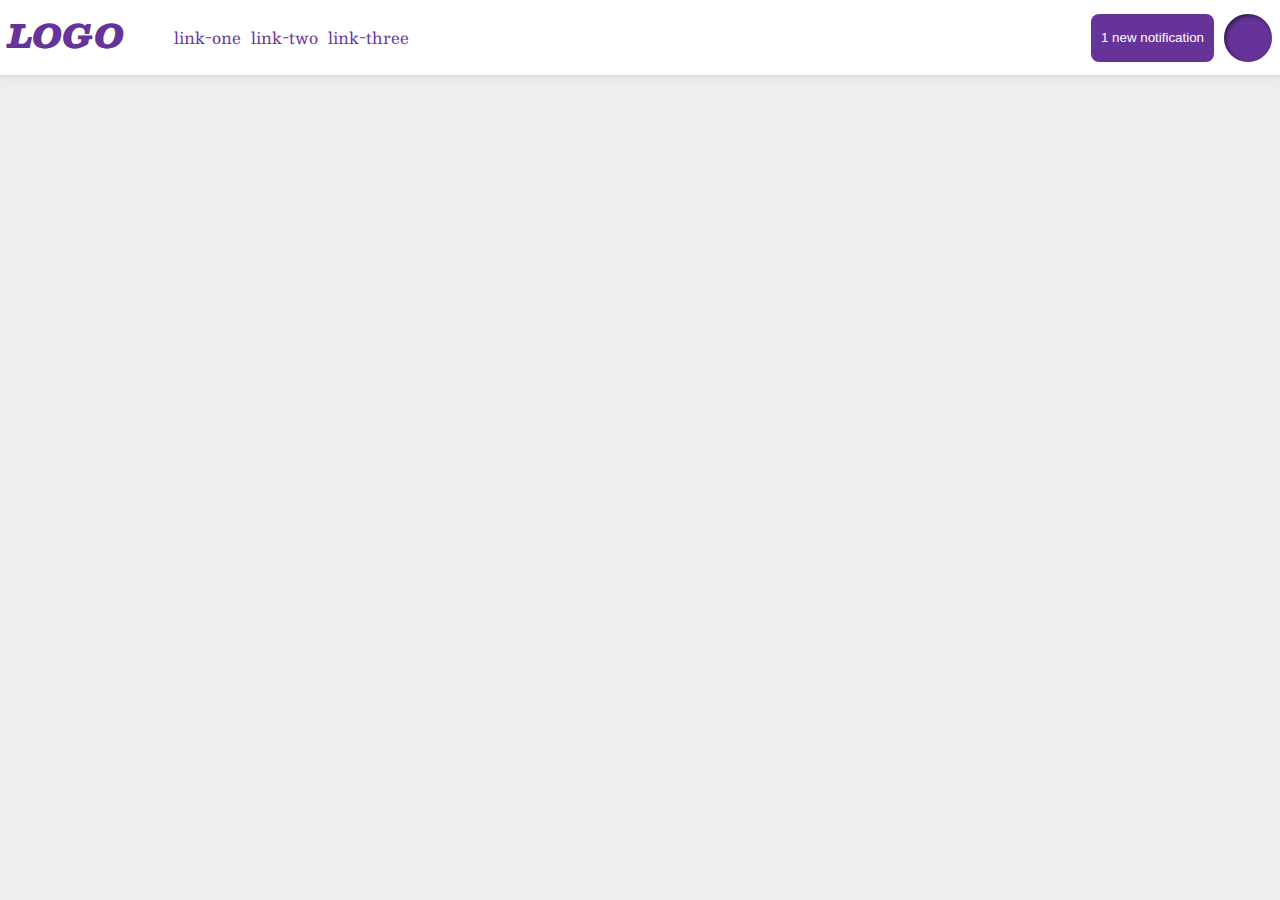
<file: flex/03-flex-header-2/index.html>
<!DOCTYPE html>
<html lang="en">
  <head>
    <meta charset="UTF-8">
    <meta http-equiv="X-UA-Compatible" content="IE=edge">
    <meta name="viewport" content="width=device-width, initial-scale=1.0">
    <title>Flex Header 2</title>
    <link rel="stylesheet" href="style.css">
  </head>
  <body>
    <div class="header">
      <div class="left">
        <div class="logo">
          LOGO
        </div>
        <ul class="links">
          <li><a href="https://google.com">link-one</a></li>
          <li><a href="https://google.com">link-two</a></li>
          <li><a href="https://google.com">link-three</a></li>
        </ul>
      </div>
      <div class="right">
        <button class="notifications">
          1 new notification
        </button>
        <div class="profile-image"></div>
      </div>
    </div>
  </body>
</html>
</file>
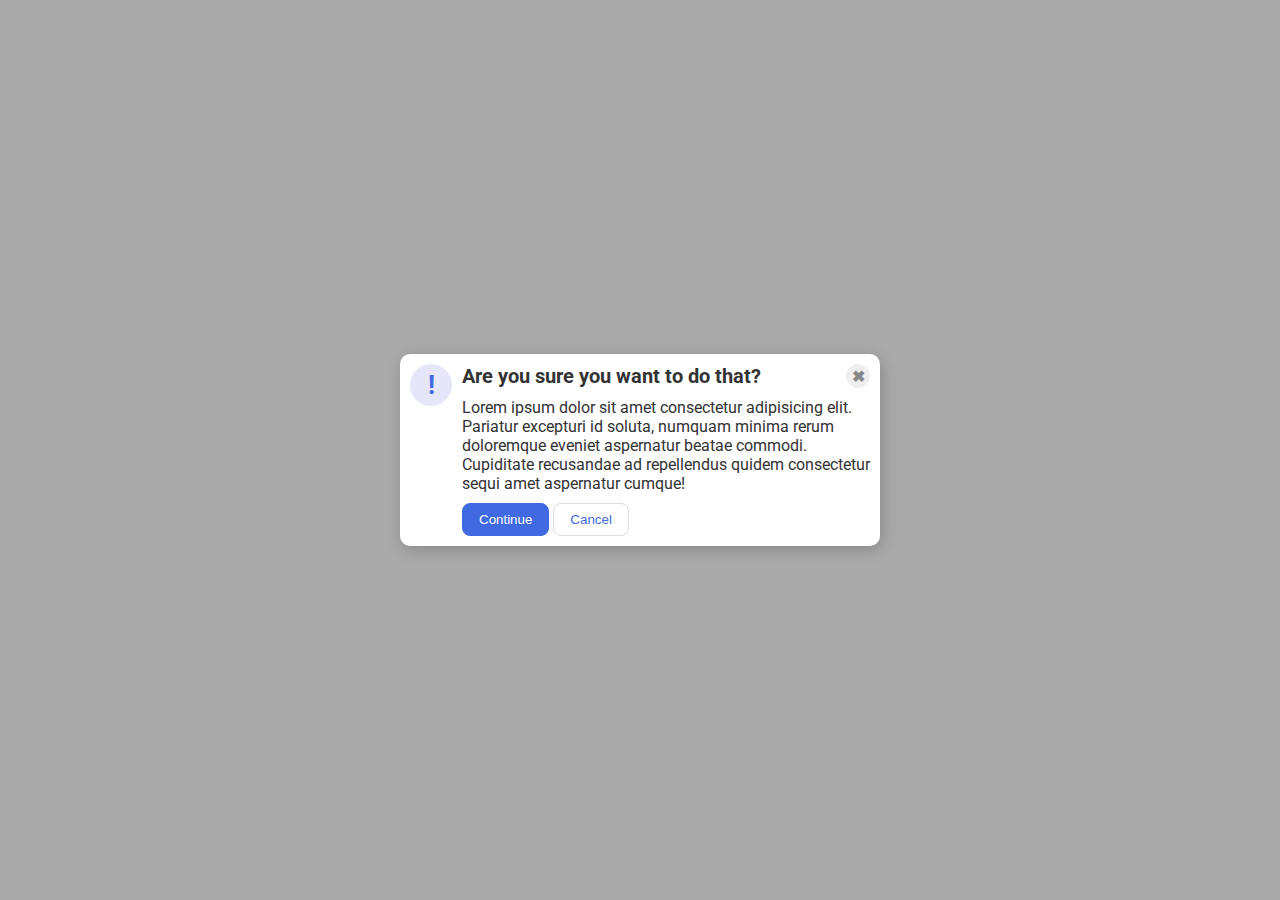
<file: flex/05-flex-modal/index.html>
<!DOCTYPE html>
<html lang="en">
  <head>
    <meta charset="UTF-8">
    <meta http-equiv="X-UA-Compatible" content="IE=edge">
    <meta name="viewport" content="width=device-width, initial-scale=1.0">
    <link rel="stylesheet" href="style.css">
    <title>Modal</title>
  </head>
  <body>
    <div class="modal">
      <div class="icon">!</div>
      <div class="container">
        <div class="container2">
          <div class="header">Are you sure you want to do that?</div>
          <button class="close-button">✖</button>
        </div>
        <div class="text">Lorem ipsum dolor sit amet consectetur adipisicing elit. Pariatur excepturi id soluta, numquam minima rerum doloremque eveniet aspernatur beatae commodi. Cupiditate recusandae ad repellendus quidem consectetur sequi amet aspernatur cumque!</div>
        <div class="buttons">
          <button class="continue">Continue</button>
          <button class="cancel">Cancel</button>
        </div>
      </div>
    </div>
  </body>
</html>
</file>
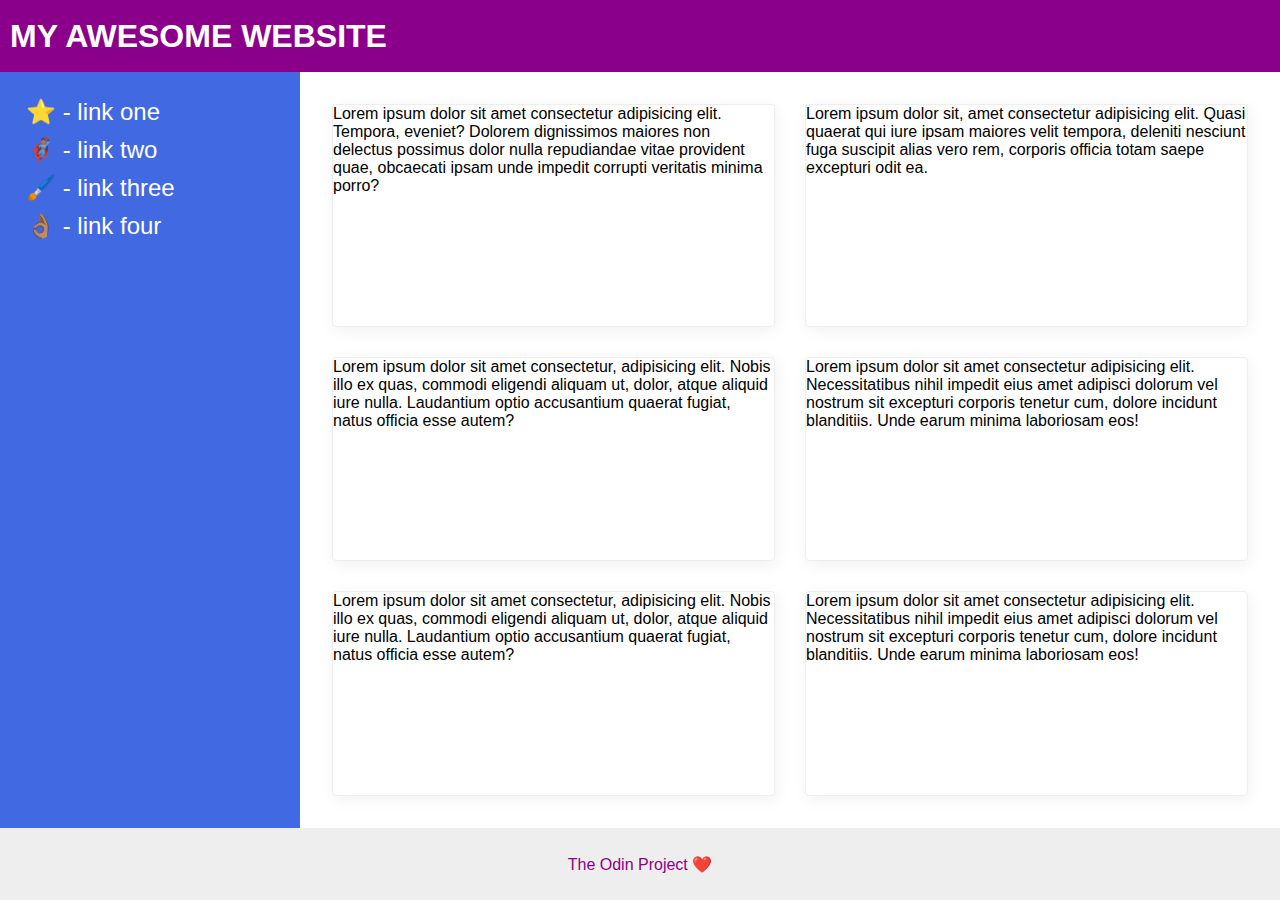
<file: flex/07-flex-layout-2/index.html>
<!DOCTYPE html>
<html lang="en">
  <head>
    <meta charset="UTF-8">
    <meta http-equiv="X-UA-Compatible" content="IE=edge">
    <meta name="viewport" content="width=device-width, initial-scale=1.0">
    <title>The Holy Grail</title>
    <link rel="stylesheet" href="style.css">
  </head>
  <body>
    <div class="header">
      MY AWESOME WEBSITE
    </div>
    <div class="main">
      <div class="sidebar">
        <ul>
          <li><a href="#">⭐ - link one</a></li>
          <li><a href="#">🦸🏽‍♂️ - link two</a></li>
          <li><a href="#">🖌️ - link three</a></li>
          <li><a href="#">👌🏽 - link four</a></li>
        </ul>
      </div>
      <div class="cards">
        <div class="card">Lorem ipsum dolor sit amet consectetur adipisicing elit. Tempora, eveniet? Dolorem dignissimos maiores non delectus possimus dolor nulla repudiandae vitae provident quae, obcaecati ipsam unde impedit corrupti veritatis minima porro?</div>
        <div class="card">Lorem ipsum dolor sit, amet consectetur adipisicing elit. Quasi quaerat qui iure ipsam maiores velit tempora, deleniti nesciunt fuga suscipit alias vero rem, corporis officia totam saepe excepturi odit ea.</div>
        <div class="card">Lorem ipsum dolor sit amet consectetur, adipisicing elit. Nobis illo ex quas, commodi eligendi aliquam ut, dolor, atque aliquid iure nulla. Laudantium optio accusantium quaerat fugiat, natus officia esse autem?</div>
        <div class="card">Lorem ipsum dolor sit amet consectetur adipisicing elit. Necessitatibus nihil impedit eius amet adipisci dolorum vel nostrum sit excepturi corporis tenetur cum, dolore incidunt blanditiis. Unde earum minima laboriosam eos!</div>
        <div class="card">Lorem ipsum dolor sit amet consectetur, adipisicing elit. Nobis illo ex quas, commodi eligendi aliquam ut, dolor, atque aliquid iure nulla. Laudantium optio accusantium quaerat fugiat, natus officia esse autem?</div>
        <div class="card">Lorem ipsum dolor sit amet consectetur adipisicing elit. Necessitatibus nihil impedit eius amet adipisci dolorum vel nostrum sit excepturi corporis tenetur cum, dolore incidunt blanditiis. Unde earum minima laboriosam eos!</div>
      </div>
    </div>
    <div class="footer">
      The Odin Project ❤️
    </div>
  </body>
</html>
</file>
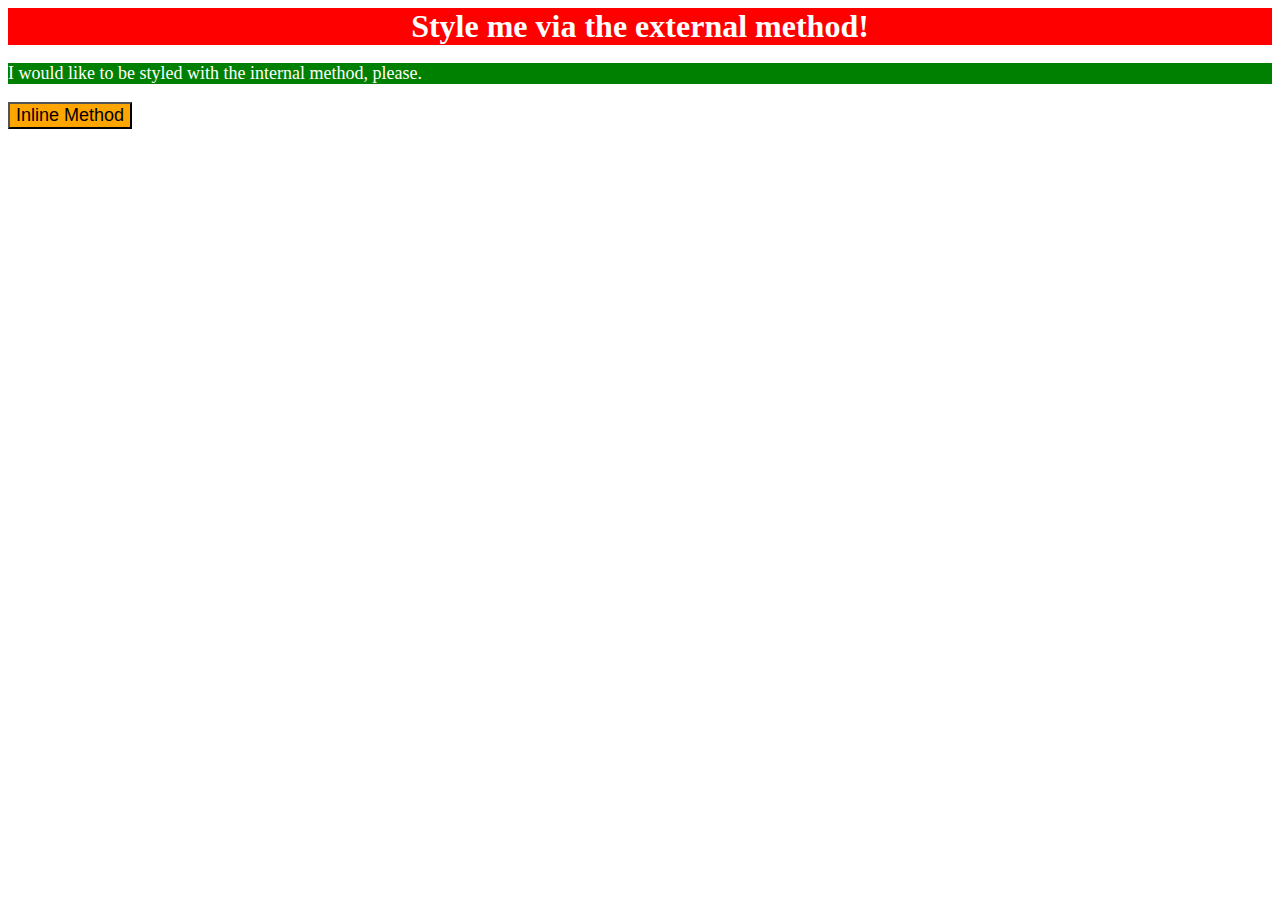
<file: foundations/01-css-methods/index.html>
<!DOCTYPE html>
<html lang="en">
  <head>
    <meta charset="UTF-8">
    <meta http-equiv="X-UA-Compatible" content="IE=edge">
    <meta name="viewport" content="width=device-width, initial-scale=1.0">
    <title>Methods for Adding CSS</title>
    <link rel="stylesheet" href="./style.css">
    <style>
        p {
            color: white;
            background: green;
            font-size: 18px;
        }
    </style>
  </head>
  <body>
    <div>Style me via the external method!</div>
    <p>I would like to be styled with the internal method, please.</p>
    <button style="background: orange; font-size: 18px;">Inline Method</button>
  </body>
</html>
</file>
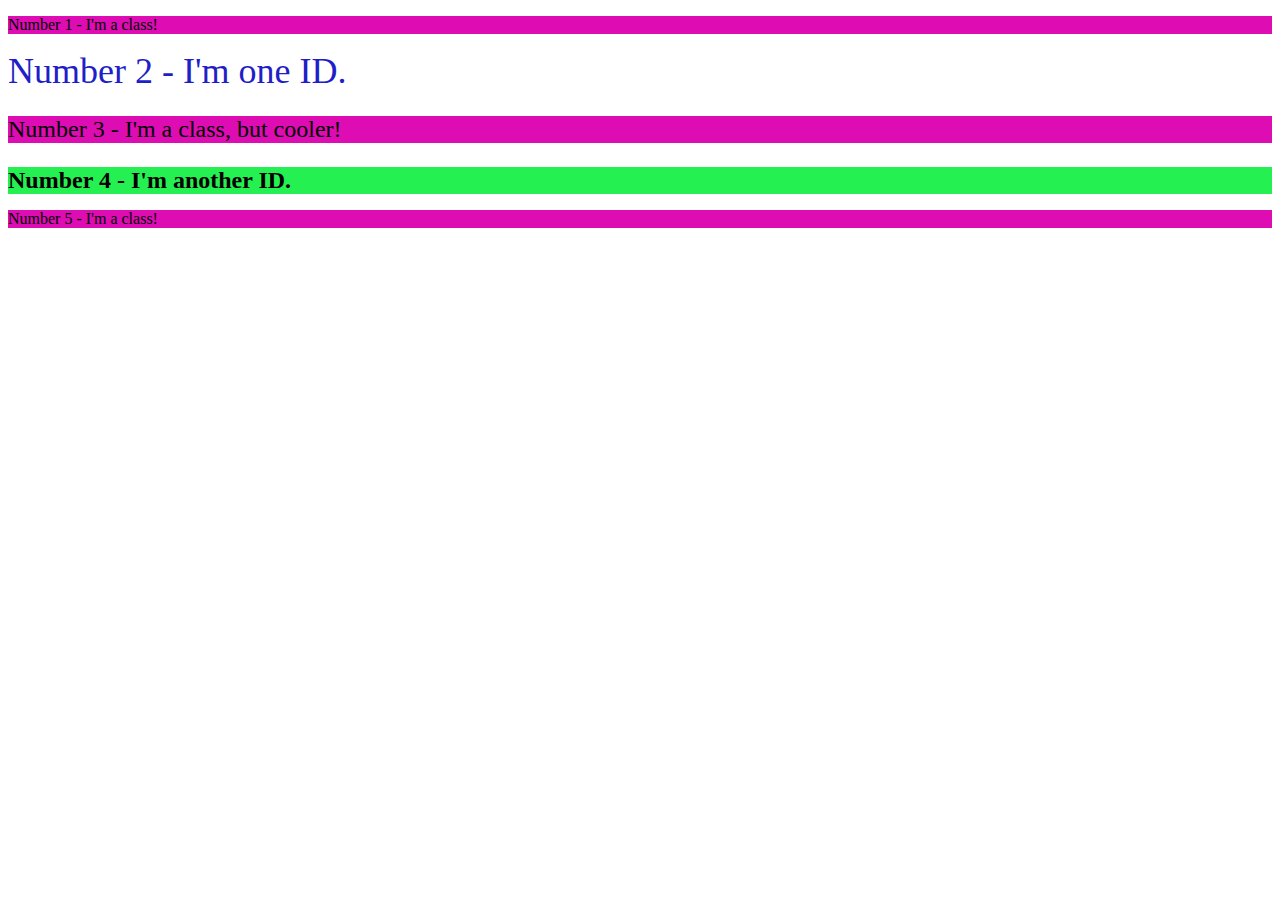
<file: foundations/02-class-id-selectors/index.html>
<!DOCTYPE html>
<html lang="en">
  <head>
    <meta charset="UTF-8">
    <meta http-equiv="X-UA-Compatible" content="IE=edge">
    <meta name="viewport" content="width=device-width, initial-scale=1.0">
    <title>Class and ID Selectors</title>
    <link rel="stylesheet" href="./style.css">
  </head>
  <body>
    <p class="odd-elements">Number 1 - I'm a class!</p>
    <div id="second-element">Number 2 - I'm one ID.</div>
    <p class="odd-elements adjust">Number 3 - I'm a class, but cooler!</p>
    <div id="fourth-element" class="adjust">Number 4 - I'm another ID.</div>
    <p class="odd-elements">Number 5 - I'm a class!</p>
  </body>
</html>
</file>
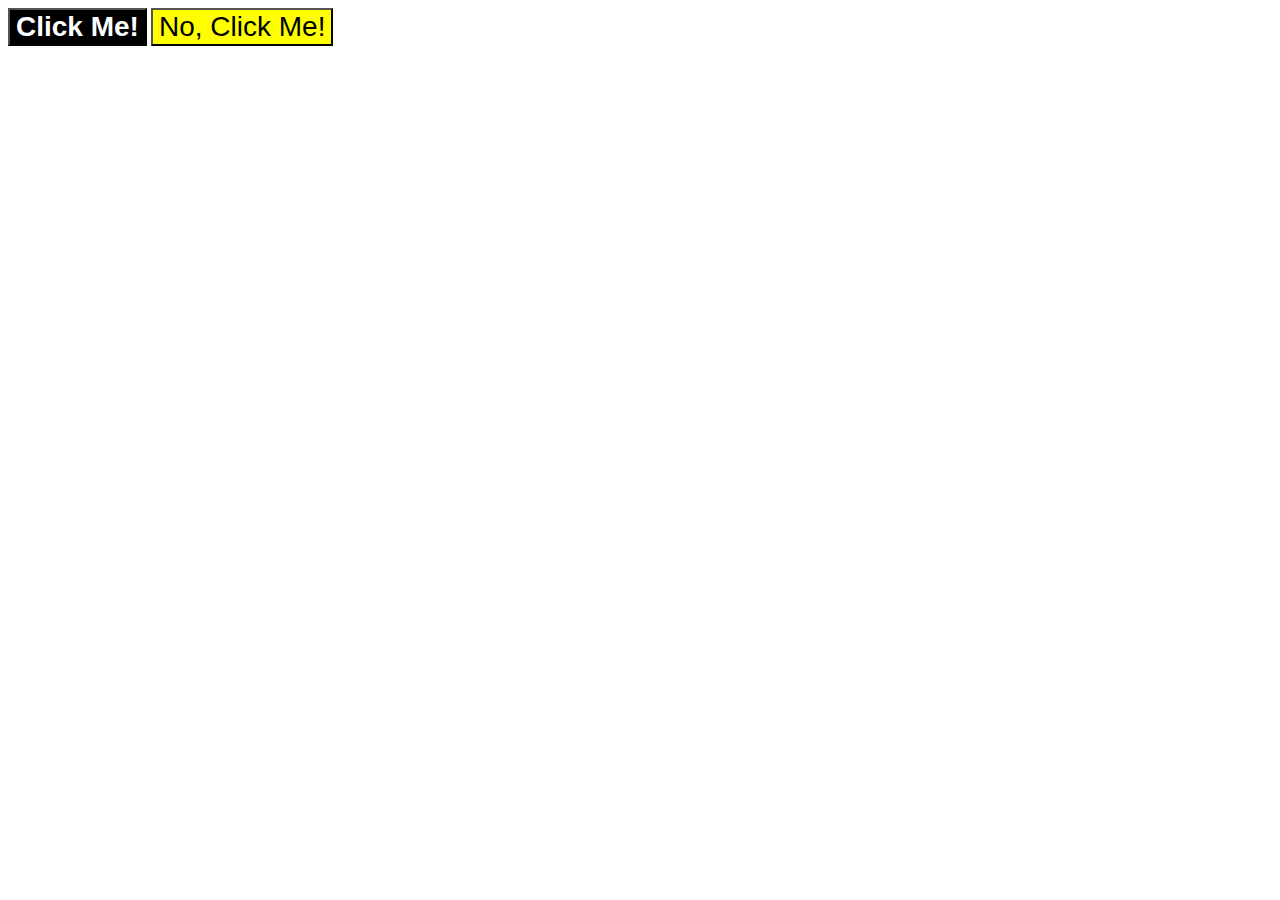
<file: foundations/03-grouping-selectors/index.html>
<!DOCTYPE html>
<html lang="en">
  <head>
    <meta charset="UTF-8">
    <meta http-equiv="X-UA-Compatible" content="IE=edge">
    <meta name="viewport" content="width=device-width, initial-scale=1.0">
    <title>Grouping Selectors</title>
    <link rel="stylesheet" href="style.css">
  </head>
  <body>
    <button class="first">Click Me!</button>
    <button class="second">No, Click Me!</button>
  </body>
</html>
</file>
<file: flex/03-flex-header-2/style.css>
/* this is some magical font-importing.  
you'll learn about it later. */
@import url('https://fonts.googleapis.com/css2?family=Besley:ital,wght@0,400;1,900&display=swap');

body {
  margin: 0;
  background: #eee;
  font-family: Besley, serif;
}

.header {
  background: white;
  border-bottom: 1px solid #ddd;
  box-shadow: 0 0 8px rgba(0,0,0,.1);

  display: flex;
  justify-content: space-between;
  align-items: center;
  padding: 8px;
}

.profile-image {
  background: rebeccapurple;
  box-shadow: inset 2px 2px 4px rgba(0,0,0,.5);
  border-radius: 50%;
  width: 48px;
  height: 48px;
}

.logo {
  color: rebeccapurple;
  font-size: 32px;
  font-weight: 900;
  font-style: italic;
}

button {
  border: none;
  border-radius: 8px;
  background: rebeccapurple;
  color: white;

  padding: 0 10px;
}

a {
  /* this removes the line under our links */
  text-decoration: none;
  color: rebeccapurple;
}
.right, .left {
  display: flex;
  gap: 10px;
}
ul {
  list-style-type: none;
  display: flex;
  gap: 10px;
}
</file>
<file: flex/05-flex-modal/style.css>
@import url('https://fonts.googleapis.com/css2?family=Roboto:wght@400;700&display=swap');

html, body {
  height: 100%;
}

body {
  font-family: Roboto, sans-serif;
  margin: 0;
  background: #aaa;
  color: #333;
  /* I'll give you this one for free lol */
  display: flex;
  align-items: center;
  justify-content: center;
}

.modal {
  background: white;
  width: 480px;
  border-radius: 10px;
  box-shadow: 2px 4px 16px rgba(0,0,0,.2);

  display: flex;
}

.icon {
  color: royalblue;
  font-size: 26px;
  font-weight: 700;
  background: lavender;
  width: 42px;
  height: 42px;
  border-radius: 50%;
  display: flex;
  align-items: center;
  justify-content: center;

  margin: 10px;
  flex-shrink: 0;
}

.close-button {
  background: #eee;
  border-radius: 50%;
  color: #888;
  font-weight: bold;
  font-size: 16px;
  height: 24px;
  width: 24px;
  display: flex;
  align-items: center;
  justify-content: center;
  border: 1px solid #eee;
  padding: 0;
  
  margin: 0 5px;
  flex-shrink: 0;
}

button {
  cursor: pointer;
  padding: 8px 16px;
  border-radius: 8px;
}

button.continue {
  background: royalblue;
  border: 1px solid royalblue;
  color: white;
}

button.cancel {
  background: white;
  border: 1px solid #ddd;
  color: royalblue;
}
.header {
  font-size: 20px;
  font-weight: bold;
}
.container2 {
  display: flex;
  justify-content: space-between;
  align-items: center;
  margin: 10px 0;
}
.buttons {
  margin: 10px 0;
}
.container {
  margin-right: 5px;
}
</file>
<file: flex/07-flex-layout-2/style.css>
body {
  font-family: -apple-system, BlinkMacSystemFont, 'Segoe UI', Roboto, Oxygen, Ubuntu, Cantarell, 'Open Sans', 'Helvetica Neue', sans-serif;
  margin: 0;
  min-height: 100vh;

  display: flex;
  flex-direction: column;
}

.header {
  height: 72px;
  background: darkmagenta;
  color: white;

  display: flex;
  align-items: center;
  font-weight: bold;
  font-size: 32px;
  padding-left: 10px;
}

.footer {
  height: 72px;
  background: #eee;
  color: darkmagenta;

  display: flex;
  justify-content: center;
  align-items: center;
}

.sidebar {
  width: 300px;
  background: royalblue;
  box-sizing: border-box;

  flex-shrink: 0;
}

.card {
  border: 1px solid #eee;
  box-shadow: 2px 4px 16px rgba(0,0,0,.06);
  border-radius: 4px;

  flex-grow: 1;
  flex-basis: 300px;
}
.cards {
  display: flex;
  flex-wrap: wrap;
  justify-content: flex-end;
  gap: 30px;
  padding: 32px;
}
.main {
  display: flex;
  flex: 1;
}
ul {
  list-style: none;
  margin: 0;
  padding: 16px;
}
a {
  text-decoration: none;
  color: white;
  font-size: 24px;
}
li {
  margin: 10px;
}
</file>
<file: foundations/01-css-methods/style.css>
div {
    background: red;
    color: white;
    font-size: 32px;
    font-weight: bold;
    text-align: center;
}
</file>
<file: foundations/02-class-id-selectors/style.css>
.odd-elements {
    background: rgb(221, 12, 179);
    font-family: Verdana 'DejaVu Sans' sans-serif;
}
#second-element {
    color: hsl(241, 74%, 45%);
    font-size: 36px;
}
.adjust {
    font-size: 24px;
}
#fourth-element {
    background: #24f151;
    font-weight: bold;
}
</file>
<file: foundations/03-grouping-selectors/style.css>
.first,
.second {
    font-size: 28px;
    font-family: Helvetica, "Times New Roman", sans-serif;
}
.first {
    background: black;
    color: white;
    font-weight: bold;
}
.second {
    background: yellow;
}
</file>
